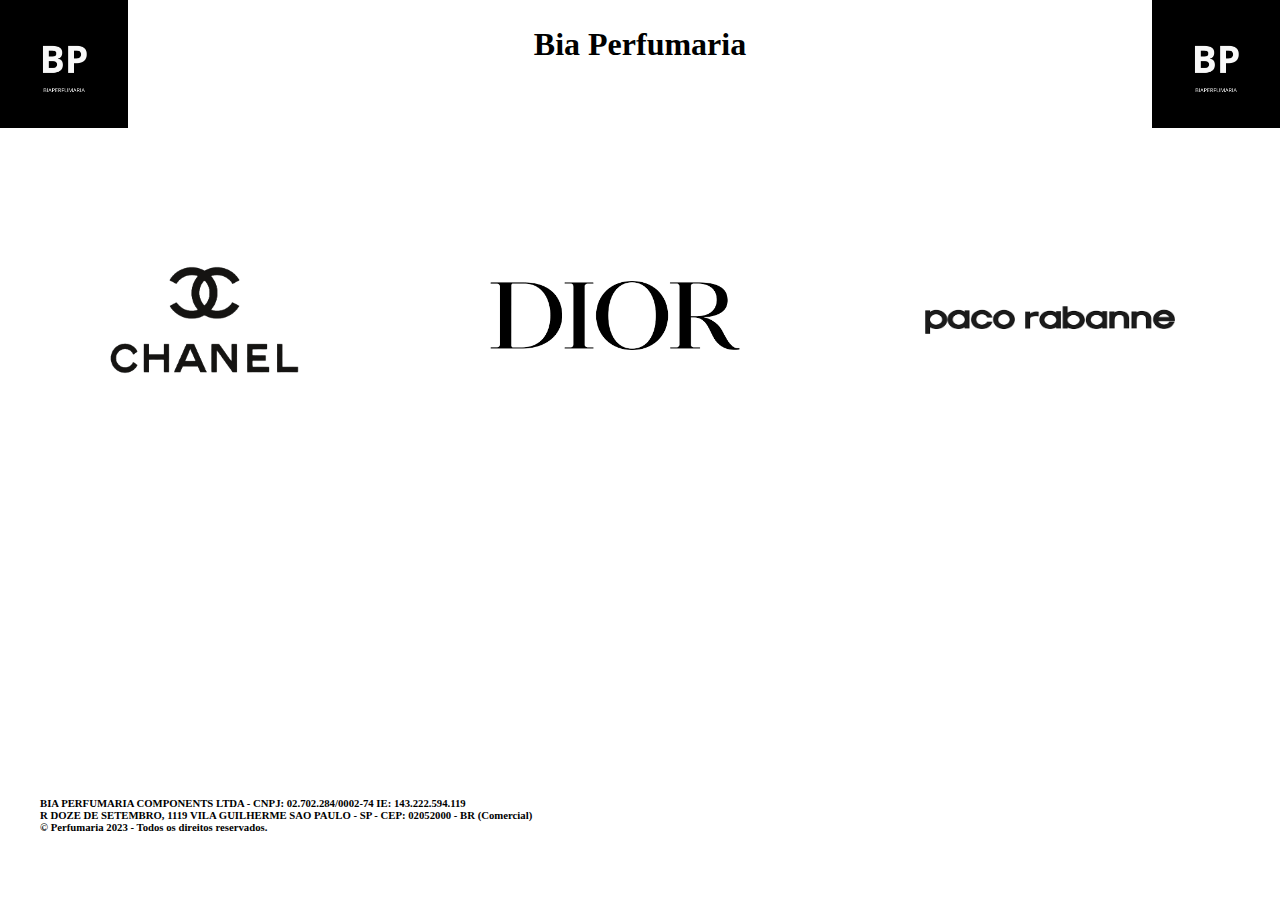
<file: index.html>
<!DOCTYPE html>
<html lang="en">
<head>
    <meta charset="UTF-8">
    <meta name="viewport" content="width=device-width, initial-scale=1.0">
    <title>Bia Perfumaria</title>
    <link rel="stylesheet" href="syle.css">
</head>
<body>
    <header class="nome">
        <img class="logo" src="Logo Floral Minimalista Marrom.png" alt="" width="">
        <h1 class="espaço" >Bia Perfumaria</h1>
        <img class="logo" src="Logo Floral Minimalista Marrom.png" alt="">
    </header>
    <div class="perfumes">
        <a href="chanel.html"><img src="3-12-removebg-preview.png" alt="" width="200"></a>
        <a href="index2.html"><img class="dior" src="download.png" alt="" width="250"></a>
        <a href="index3.html"><img class="paccorabanne" src="images.png" alt="" width="250"></a>
    </div>
    <footer class="roda">
        <ul>
            <h6>BIA PERFUMARIA COMPONENTS LTDA - CNPJ: 02.702.284/0002-74 IE: 143.222.594.119</h6>
            <h6>R DOZE DE SETEMBRO, 1119 VILA GUILHERME SAO PAULO - SP - CEP: 02052000 - BR (Comercial)</h6>
            <h6>© Perfumaria 2023 - Todos os direitos reservados.</h6>
        </ul>
    </footer>

    <script src="script.js"></script>

</body>
</html>
</file>
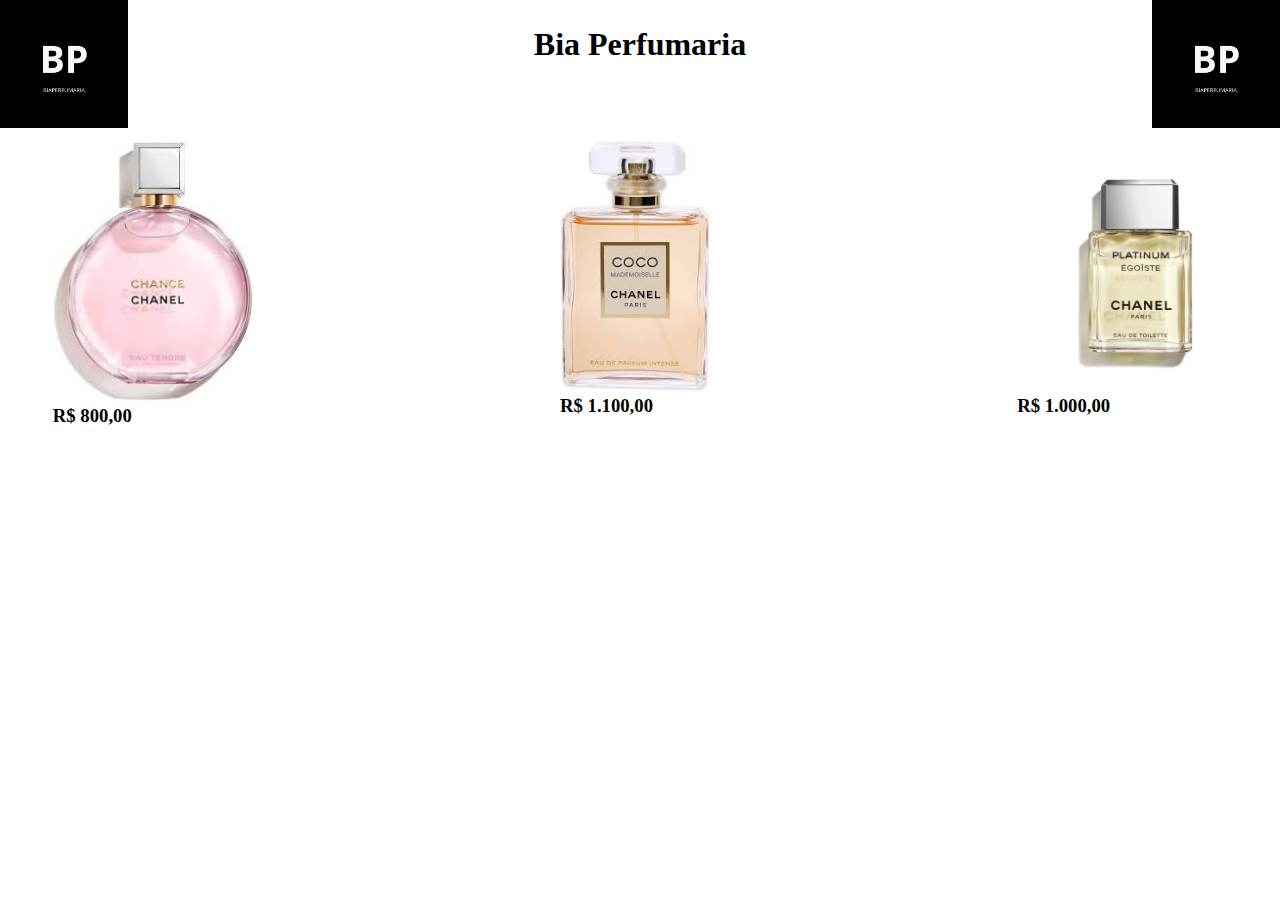
<file: chanel.html>
<!DOCTYPE html>
<html lang="en">
<head>
    <meta charset="UTF-8">
    <meta name="viewport" content="width=device-width, initial-scale=1.0">
    <title>Bia Perfumaria</title>
    <link rel="stylesheet" href="chanel.css">
</head>
<body>
    <header class="nome">
        <img class="logo" src="Logo Floral Minimalista Marrom.png" alt="">
        <h1 class="espaço" >Bia Perfumaria</h1>
        <img class="logo" src="Logo Floral Minimalista Marrom.png" alt="">
    </header>
    <div class="div">
        <ul>
            <img src="download (1).jpeg" alt="" width="200">
            <h3>R$ 800,00</h3>
        </ul>
        <ul>
            <img src="download.jpeg" alt="" width="150">
            <h3>R$ 1.100,00</h3>
        </ul>
        <ul>
            <img src="platinum_egoiste_eau_de_toilette_chanel_100ml_perfume_masculino_4521_2_b7181152d39e5d4f6c821744be7addb2.webp" alt="" width="250">
            <h3>R$ 1.000,00</h3>
        </ul>
    </div>
</body>
</html>
</file>
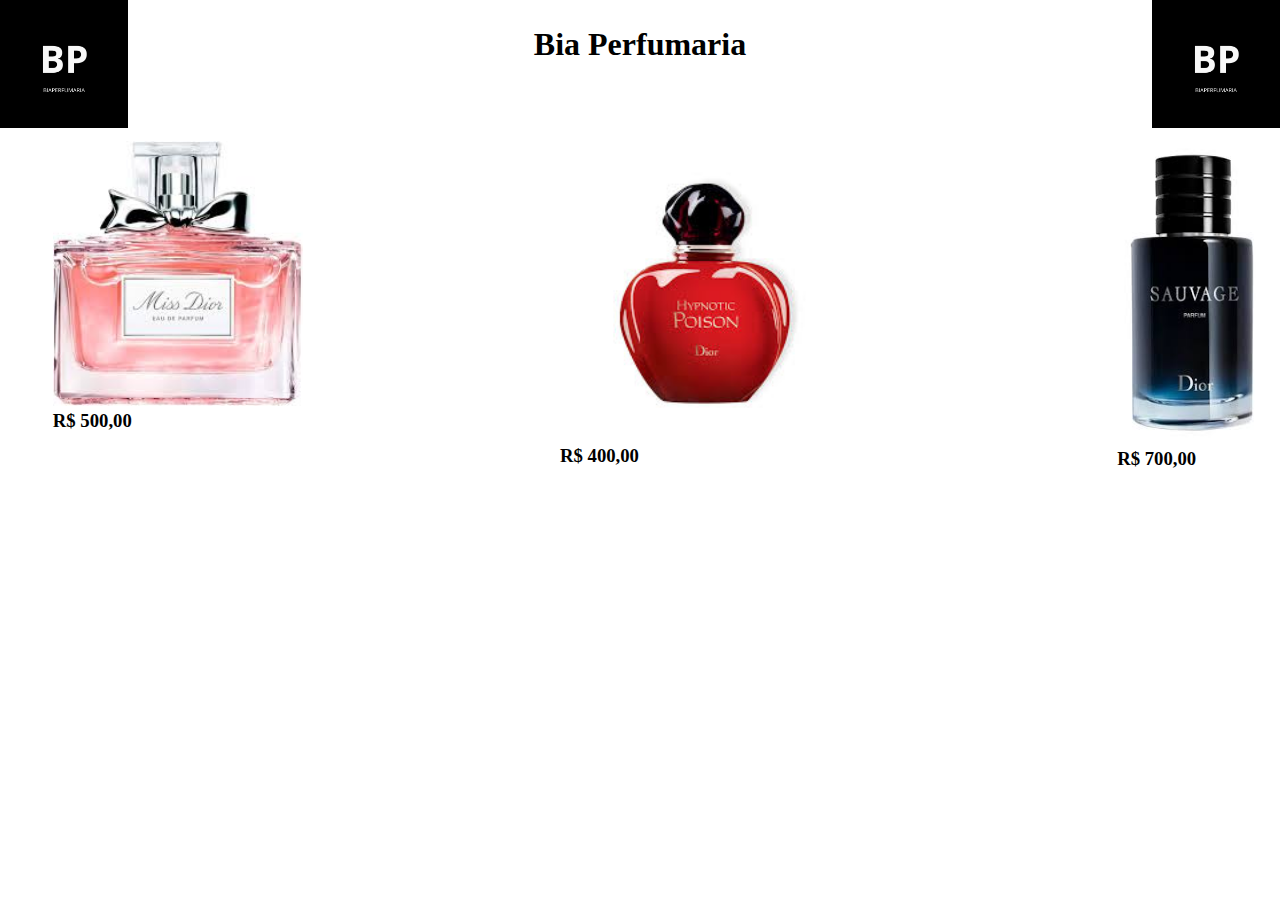
<file: index2.html>
<!DOCTYPE html>
<html lang="en">
<head>
    <meta charset="UTF-8">
    <meta name="viewport" content="width=device-width, initial-scale=1.0">
    <title>Bia Perfumaria</title>
    <link rel="stylesheet" href="syte2.css">
</head>
<body>
    <header class="nome">
        <img class="logo" src="Logo Floral Minimalista Marrom.png" alt="">
        <h1 class="espaço" >Bia Perfumaria</h1>
        <img class="logo" src="Logo Floral Minimalista Marrom.png" alt="">
    </header>
    <div class="div">
        <ul>
            <img src="download.jpg" alt="" width="250">
            <h3>R$ 500,00</h3>
        </ul>
        <ul>
            <img src="download (1).jpg" alt="" width="300">
            <h3>R$ 400,00</h3>
        </ul>
        <ul>
            <img src="images.jpg" alt="" width="150">
            <h3>R$ 700,00</h3>
        </ul>
    </div>
</file>
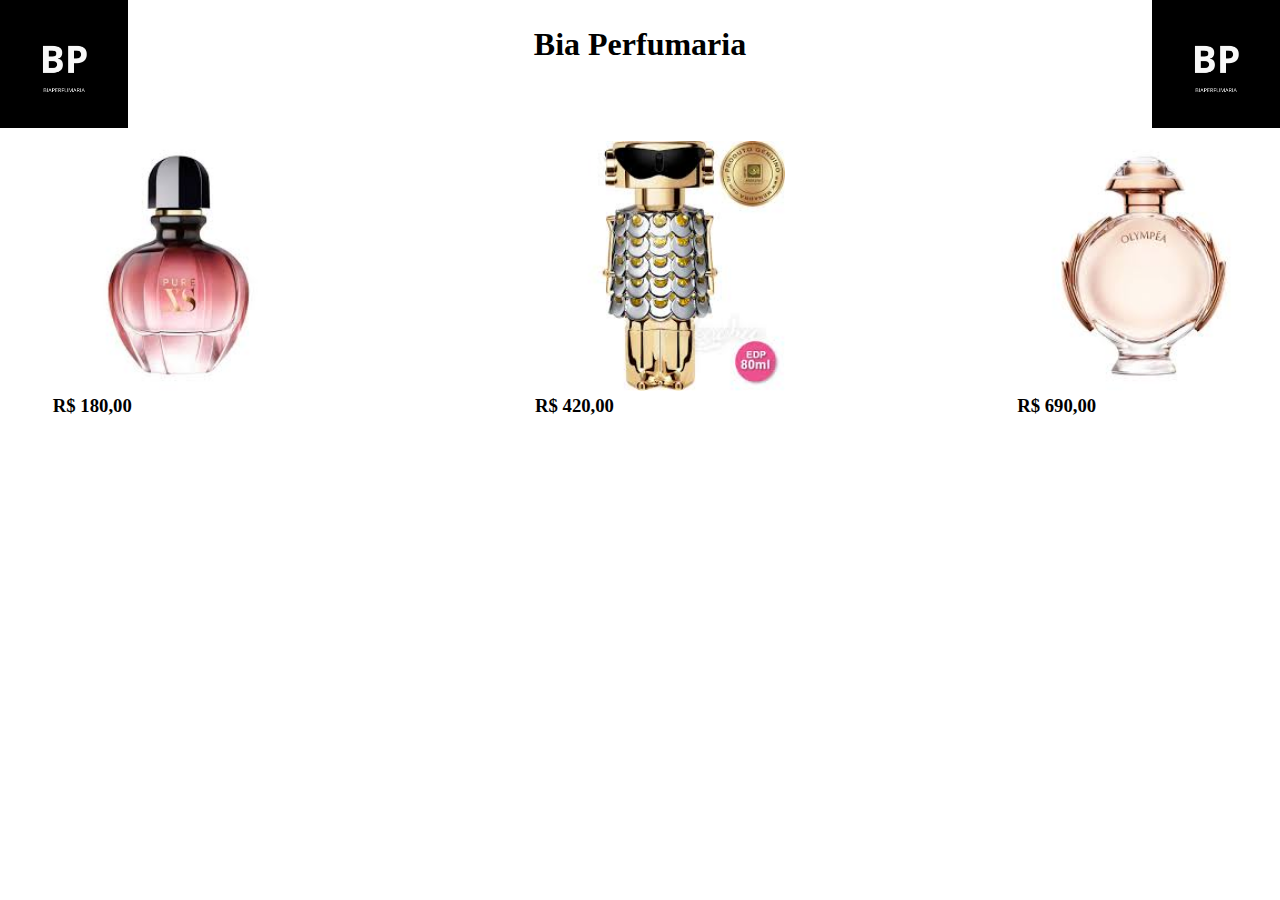
<file: index3.html>
<!DOCTYPE html>
<html lang="en">
<head>
    <meta charset="UTF-8">
    <meta name="viewport" content="width=device-width, initial-scale=1.0">
    <title>Bia Perfumaria</title>
    <link rel="stylesheet" href="syte2.css">
</head>
<body>
    <header class="nome">
        <img class="logo" src="Logo Floral Minimalista Marrom.png" alt="">
        <h1 class="espaço" >Bia Perfumaria</h1>
        <img class="logo" src="Logo Floral Minimalista Marrom.png" alt="">
    </header>
    <div class="div">
        <ul>
            <img src="images (1).jpg" alt="" width="250">
            <h3>R$ 180,00</h3>
        </ul>
        <ul>
            <img src="images (2).jpg" alt="" width="250">
            <h3>R$ 420,00</h3>
        </ul>
        <ul>
            <img src="images (3).jpg" alt="" width="250">
            <h3>R$ 690,00</h3>
        </ul>
    </div>
</file>
<file: syle.css>
*{margin:0%}
.logo{
    width: 10%;
}

.nome{
    display: flex;
    justify-content: space-between;
}

.espaço{
    padding: 2%;
}

.perfumes{
    display: flex;
    justify-content: space-around;
    padding: 1%;
    padding-top: 10%;
}

.dior{
    padding-top: 10%;
}

.paccorabanne{
    padding-top: 20%;
}

a{
    color: black;
    text-decoration: none;
}

.roda {
    background-color: rgb(255, 255, 255);
   color: rgb(0, 0, 0);
   padding-top: 30%;
}
</file>
<file: chanel.css>
*{margin:0%}
.logo{
    width: 10%;
}

.nome{
    display: flex;
    justify-content: space-between;
}

.espaço{
    padding: 2%;
}

.div {
    display: flex;
    justify-content: space-between;
    padding: 1%;
}
</file>
<file: syte2.css>
*{margin:0%}
.logo{
    width: 10%;
}

.nome{
    display: flex;
    justify-content: space-between;
}

.espaço{
    padding: 2%;
}

.div {
    display: flex;
    justify-content: space-between;
    padding: 1%;
}
</file>
